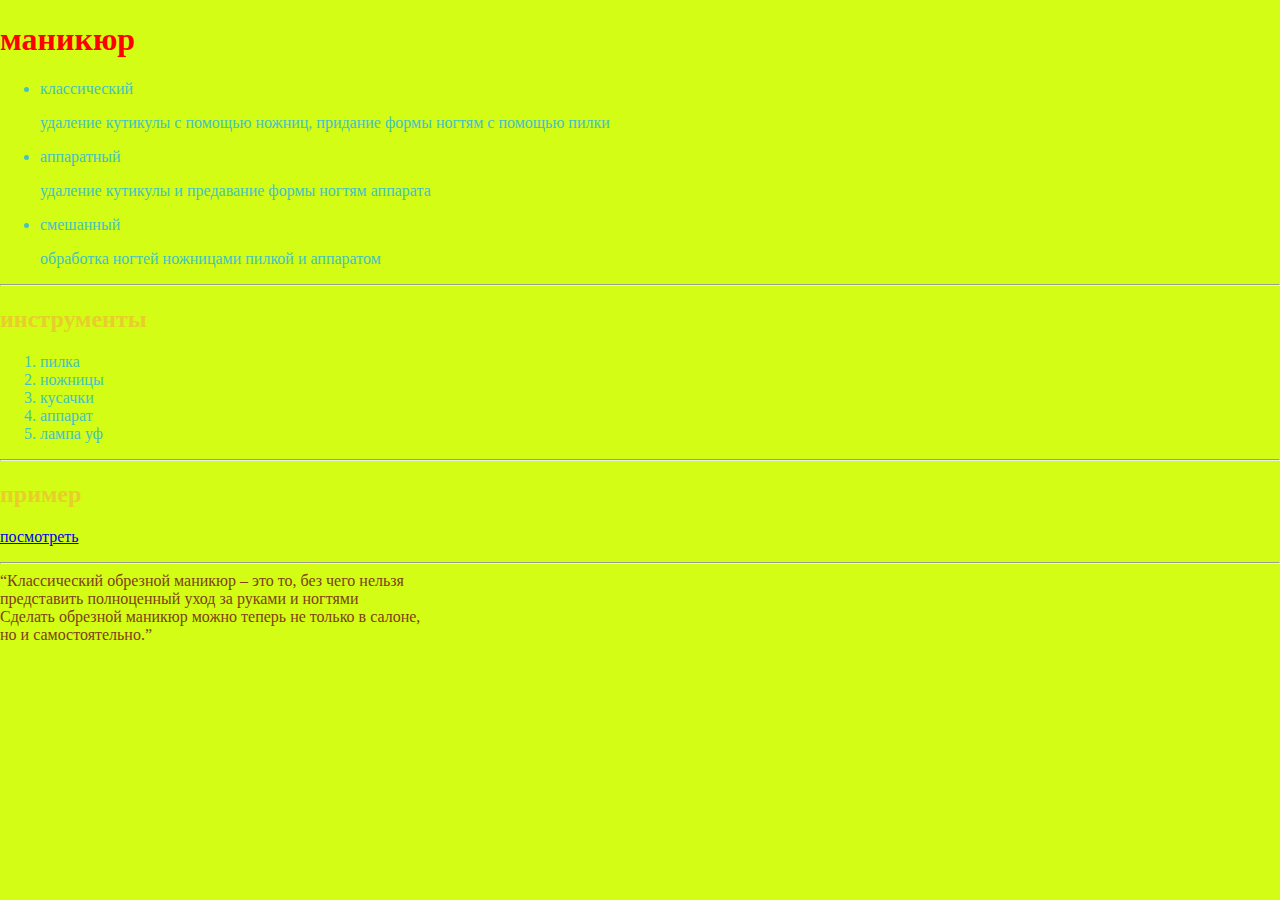
<file: index.html>
<!DOCTYPE html>
<html lang="en">
<head>
    <meta charset="UTF-8">
    <meta name="viewport" content="width=device-width, initial-scale=1.0">
    <title>Document</title>
    <link rel="stylesheet" href="style.css">
</head>
<body>
  <h1>маникюр</h1>
  <ul>
    <li>классический 
        <p>удаление кутикулы с помощью ножниц, придание формы ногтям с помощью пилки </p>
    </li>
    <li>
        аппаратный 
        <p>удаление кутикулы и предавание формы ногтям  аппарата</p>
    </li>
    <li>смешанный
        <p>обработка ногтей ножницами пилкой и  аппаратом </p>
    </li>
  </ul>
  <hr>
  <h2>инструменты</h2>
  <ol>
    <li>пилка</li>
    <li>ножницы</li>
    <li>кусачки</li>
    <li>аппарат</li>
    <li>лампа уф</li>
  </ol>
  <hr>
  <h2>пример</h2>
  <p>
      <a href="https://o-tendencii.com/uploads/posts/2021-08/1630402921_4-o-tendencii-com-p-klassicheskii-manikyur-s-pokritiem-4.jpg"  target="_blank">посмотреть</a>
  </p>
  <hr>
  <q>Классический обрезной маникюр – это то, без чего нельзя<br> представить полноценный уход за руками и ногтями<br> Сделать обрезной маникюр можно теперь не только в салоне,<br> но и самостоятельно.</q>
</body>
</html>
<!--h1, p, ul, ol, li, a, q, hr.-->
<!--Создать папку styles и добавить туда файл test.css
Подключить файл test.css к файлу index.html
Попробовать окрасить теги в разные цвета-->
</file>
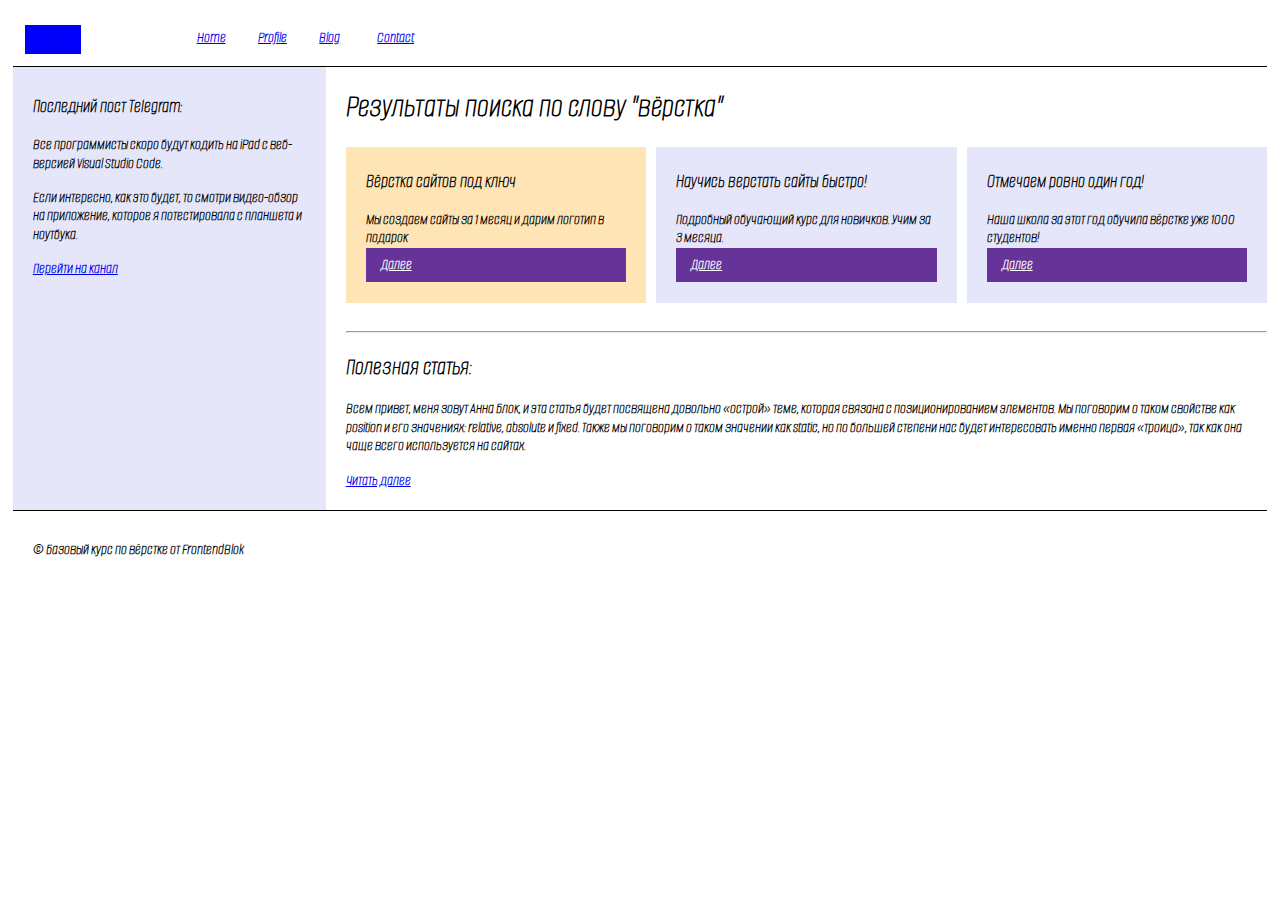
<file: semantic.html>
<!DOCTYPE html>
<html lang="ru">
<head>
    <meta charset="UTF-8">
    <meta http-equiv="X-UA-Compatible" content="IE=edge">
    <meta name="viewport" content="width=device-width, initial-scale=1.0">
    <title>Document</title>
    <link rel="stylesheet" href="Normalize.css">
    <link rel="stylesheet" href="swmantic.css">
    <link rel="preconnect" href="https://fonts.googleapis.com">
<link rel="preconnect" href="https://fonts.gstatic.com" crossorigin>
<link href="https://fonts.googleapis.com/css2?family=Alumni+Sans+Collegiate+One:ital@0;1&family=Alumni+Sans+Pinstripe:ital@0;1&family=Comforter&display=swap" rel="stylesheet">
</head>
<body>
    <header class="header">
        <a href="#" class="logo">LOGO</a>
        <nav>
            <ul>
                <li><a href="#">Home</a></li>
                <li><a href="#">Profile</a></li>
                <li><a href="#">Blog</a></li>
                <li><a href="#">Contact</a></li>
            </ul>
        </nav>
    </header>
    <div class="box">
        <aside class="aside">
            <h3>Последний пост Telegram:</h3>
            <p>
                Все программисты скоро будут кодить на iPad с веб-версией Visual Studio Code.
            </p>
            <p>
                Если интересно, как это будет, то смотри видео-обзор на приложение, которое я потестировала с планшета и ноутбука.
            </p>
            <a href="https://t.me/frontendblok/2906">Перейти на канал</a>
        </aside>
        <main class="main">
            <h1>Результаты поиска по слову "вёрстка"</h1>
            <div class="results">
                <section class="i">
                    <h3>Вёрстка сайтов под ключ</h3>
                    <p>Мы создаем сайты за 1 месяц и дарим логотип в подарок <a class="link " href="#">Далее</a></p>
                </section>
                <section>
                    <h3>Научись верстать сайты быстро!</h3>
                    <p>Подробный обучающий курс для новичков. Учим за 3 месяца. <a class="link " href="#">Далее</a></p>
                </section>
                <section>
                    <h3>Отмечаем ровно один год!</h3>
                    <p>Наша школа за этот год обучила вёрстке уже 1000 студентов! <a class="link " href="#">Далее</a></p>
                </section>
            </div>
            <hr>
            <h2>Полезная статья:</h2>
            <article class="post">
                <p>
                    Всем привет, меня зовут Анна Блок, и эта статья будет посвящена довольно «острой» теме, которая связана с позиционированием элементов. Мы поговорим о таком свойстве как position и его значениях: relative, absolute и fixed. Также мы поговорим о таком значении как static, но по большей степени нас будет интересовать именно первая «троица», так как она чаще всего используется на сайтах.
                </p>
                <a href="#">Читать далее</a>
            </article>
        </main>
    </div>
    
    <footer class="footer">
        <p>&copy; Базовый курс по вёрстке от FrontendBlok</p>
    </footer>
</body>
</html>
</file>
<file: style.css>
body{
    margin: 0;
    padding: 0;
    background-color: rgb(211, 253, 21);
}
h1{
    color: red;
}
li{
    color: rgb(68, 194, 194);
}
h2{
    color: rgb(232, 206, 43);
}
q{
    color: rgb(124, 65, 23);
}
</file>
<file: swmantic.css>
body{
    font-family: "Alumni Sans Pinstripe", sans-serif;
    font-weight: 700;
    font-style: italic;
    margin: 1%;
}
.header {
    display: flex;
    border-bottom: 1px solid #000;
   gap:5%;
}
.logo {
    text-align: center;
    text-decoration: none;
    padding: 5px 15px;
    background-color: blue;
    text-align: center;
    margin: 1%;
}
ul {
    display: grid;
    list-style-type: none;
    gap: 1%;
    grid-template-columns: repeat(4,1fr);
}
ul > li:not(:last-child) {
    margin-right: 30px;
}
.box {
    display: flex;
    margin-bottom: 30px;
    gap: 20px;
    border-bottom: 1px solid #000;
}
.aside {
  background-color: lavender;
  padding: 10px 20px;
}
.post {
    padding-bottom: 20px;
    border-radius: 2px;
}
section{
    padding: 5px 20px;
    background-color:  lavender;
    margin-bottom: 20px;
}
.footer{
    padding: 0 20px;
}
.link{
    background-color: rebeccapurple;
    color: white;
    padding: 8px 15px;
    display: block;
}
.i{
   background-color: moccasin;
}
.results{
    display: grid;
    grid-template-columns: repeat(3,1fr);
    gap: 10px;
}
</file>
